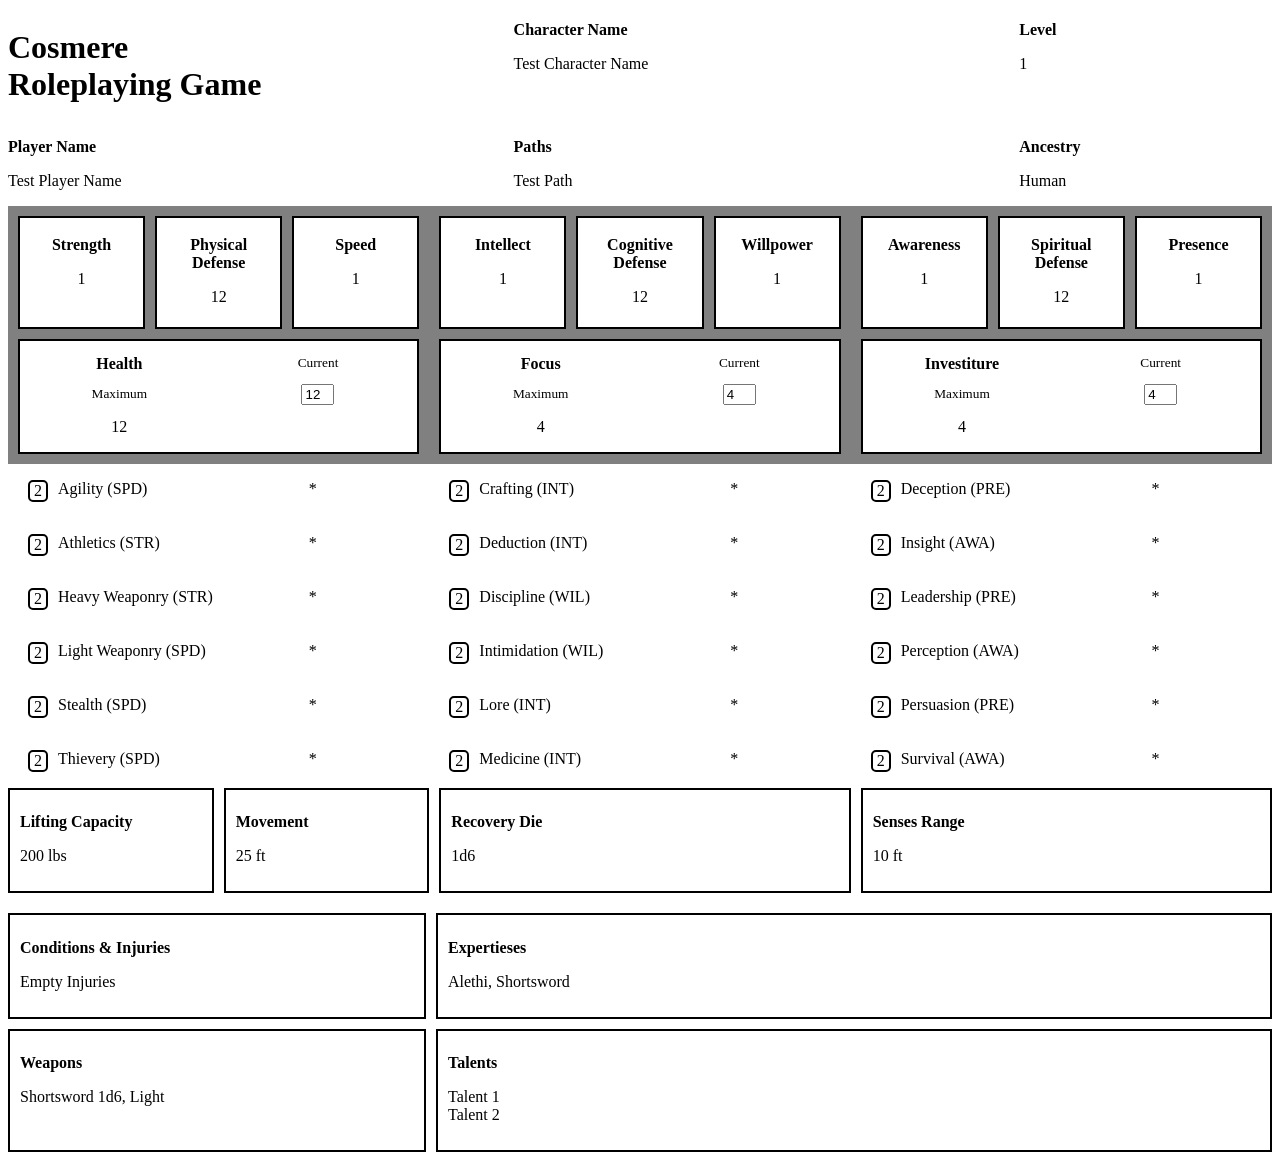
<file: index.html>
<!DOCTYPE html>
<html lang="en">
<head>
    <meta charset="UTF-8">
    <meta name="viewport" content="width=device-width, initial-scale=1.0">
    <title>Character Sheet</title>
    <link rel="stylesheet" href="index.css">
    <script src="index.js" defer></script>
</head>
<body>
    <header>
        <h1>Cosmere <br> Roleplaying Game</h1>
        <section id="characterName">
            <h2>Character Name</h2>
            <p>Empty Name</p>
        </section>
        <section id="level">
            <h2>Level</h2>
            <p>-</p>
        </section>
        <section id="playerName">
            <h2>Player Name</h2>
            <p>Empty Name</p>
        </section>
        <section id="paths">
            <h2>Paths</h2>
            <p>Empty Paths</p>
        </section>
        <section id="ancestry">
            <h2>Ancestry</h2>
            <p>Empty</p>
        </section>
    </header>

    <main>
        <section id="mainStats">
            <section class="mainStat" id="physicalStats">
                <section class="stat" id="strength">
                    <h2>Strength</h2>
                    <p>-</p>
                </section>
                <section class="defense" id="physicalDefense">
                    <h2><strong>Physical</strong><br>Defense</h2>
                    <p>-</p>
                </section>
                <section class="stat" id="speed">
                    <h2>Speed</h2>
                    <p>-</p>
                </section>
                <section class="pointCounter" id="health">
                    <section class="maxPoint">
                        <h2>Health</h2>
                        <h3>Maximum</h3>
                        <p>-</p>
                    </section>
                    <section class="currentPoint">
                        <h3>Current</h3>
                        <form><input type="text" id="currentHealth" name="currentHealth"><br></form>
                    </section>
                </section>
            </section>

            <section class="mainStat" id="cognitiveStats">
                <section class="stat" id="intellect">
                    <h2>Intellect</h2>
                    <p>-</p>
                </section>
                <section class="defense" id="cognitiveDefense">
                    <h2><strong>Cognitive</strong><br>Defense</h2>
                    <p>-</p>
                </section>
                <section class="stat" id="willpower">
                    <h2>Willpower</h2>
                    <p>-</p>
                </section>
                <section class="pointCounter" id="focus">
                    <section class="maxPoint">
                        <h2>Focus</h2>
                        <h3>Maximum</h3>
                        <p>-</p>
                    </section>
                    <section class="currentPoint">
                        <h3>Current</h3>
                        <form><input type="text" id="currentHealth" name="currentHealth"><br></form>
                    </section>
                </section>
            </section>

            <section class="mainStat" id="spritualStats">
                <section class="stat" id="awareness">
                    <h2>Awareness</h2>
                    <p>-</p>
                </section>
                <section class="defense" id="spiritualDefense">
                    <h2><strong>Spiritual</strong><br>Defense</h2>
                    <p>-</p>
                </section>
                <section class="stat" id="presence">
                    <h2>Presence</h2>
                    <p>-</p>
                </section>
                <section class="pointCounter" id="investiture">
                    <section class="maxPoint">
                        <h2>Investiture</h2>
                        <h3>Maximum</h3>
                        <p>-</p>
                    </section>
                    <section class="currentPoint">
                        <h3>Current</h3>
                        <form><input type="text" id="currentHealth" name="currentHealth"><br></form>
                    </section>
                </section>
            </section>
        </section>


        <section id="skills">
            <!--
            <section>
                <section class="skill">
                    <p class="skillModifier">X</p>
                    <p class="skillName">Skill Name (STA)</p>
                    <p class="ranks">*****</p>
                </section>
            </section>
            -->
        </section>

        <section id="otherStats">
            <section class="otherStat" id="liftingCapacity">
                <h2>Lifting Capacity</h2>
                <p>- lbs</p>
            </section>
            <section class="otherStat" id="movement">
                <h2>Movement</h2>
                <p>- ft</p>
            </section>
            <section class="otherStat" id="recoveryDie">
                <h2>Recovery Die</h2>
                <p>1d-</p>
            </section>
            <section class="otherStat" id="sensesRange">
                <h2>Senses Range</h2>
                <p>- ft</p>
            </section>
        </section>

        <section id="otherSections">
            <!--
            <section class="otherSection">
                <h2>Title</h2>
                <p>Main Text</p>
            </section>
            -->
        </section>
    </main>
</body>
</html>
</file>
<file: index.css>
h2 {
    font-size: 12pt;
}

h3 {
    font-weight: normal;
    font-size: 10pt;

}

/******************** Header ********************/

header {
    display: grid;
    grid-template-columns: 1fr 1fr 20%;
}


/******************** Main   ********************/


/***** Main Stats *****/

#mainStats {
    display: grid;
    grid-template-columns: repeat(3, 1fr);

    background-color: gray;
    /* padding: 20px; */
    text-align: center;
}

.mainStat {
    display: grid;
    grid-template-columns: repeat(3, 1fr);
    padding: 10px;
    gap: 10px;
}

.stat, .defense {
    background-color: white;
    border: solid 2px black;
    padding: 5px;
}


/* Point Counter */

.pointCounter {
    background-color: white;
    grid-column: 1/-1;
    display: grid;
    grid-template-columns: 1fr 1fr;
    border: solid 2px black;

}

.currentPoint form input {
    width: 25px;
}

/***** Skills *****/

#skills {
    /* width: 100%; */
    display: grid;
    grid-template-columns: repeat(3, 1fr);
}

.skill {
    padding-left: 20px;
    display: grid;
    grid-template-columns: 20px 60% 10px;
    gap: 10px;
}

.skillModifier {
    text-align: center;
    border: solid 2px black;
    border-radius: 5px;
}

/***** Other Stats *****/

#otherStats {
    display: grid;
    grid-template-columns: 1fr 1fr 2fr 2fr;
    gap: 10px;
}

.otherStat {
    border: solid 2px black;
    padding: 10px;
}

/***** Other Sections *****/

#otherSections {
    margin-top: 20px;
    display: grid;
    grid-template-columns: 1fr 2fr;
    gap: 10px;
}

.otherSection {
    border: solid 2px black;
    padding: 10px;
}
</file>
